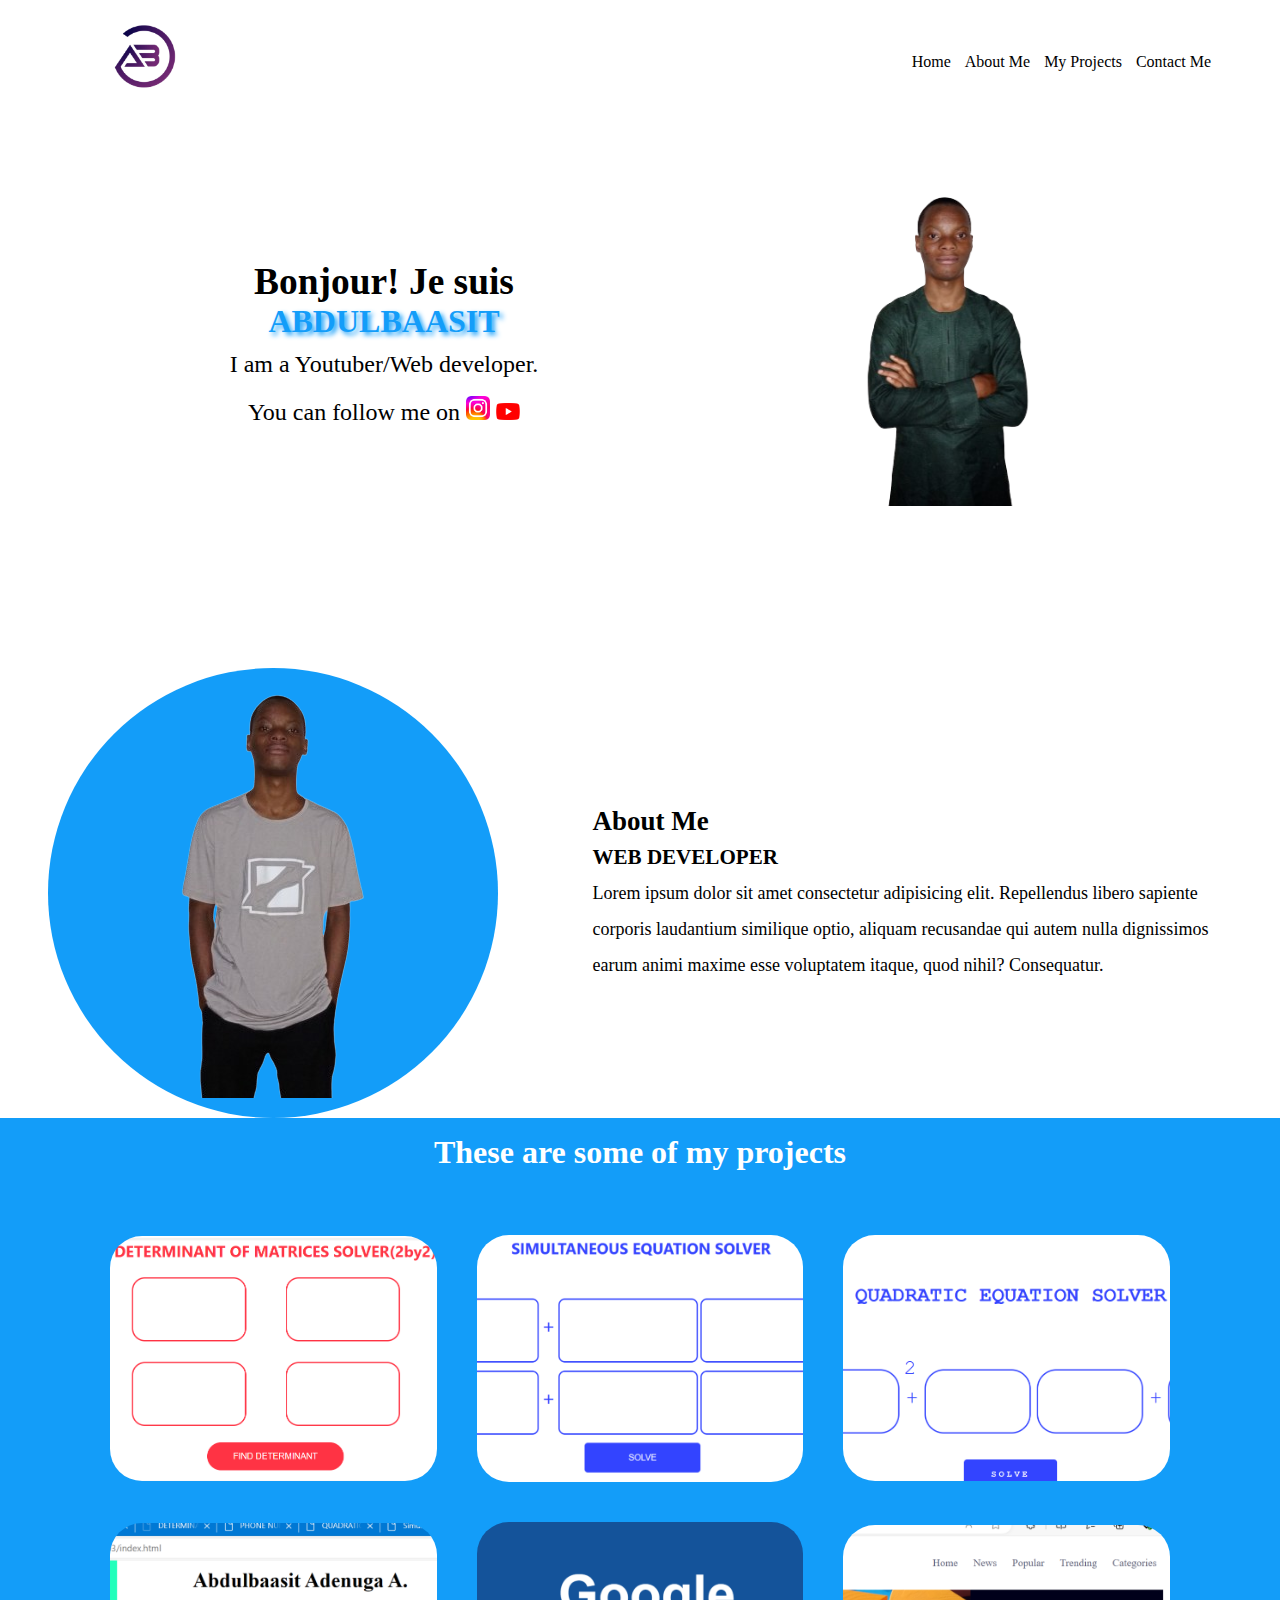
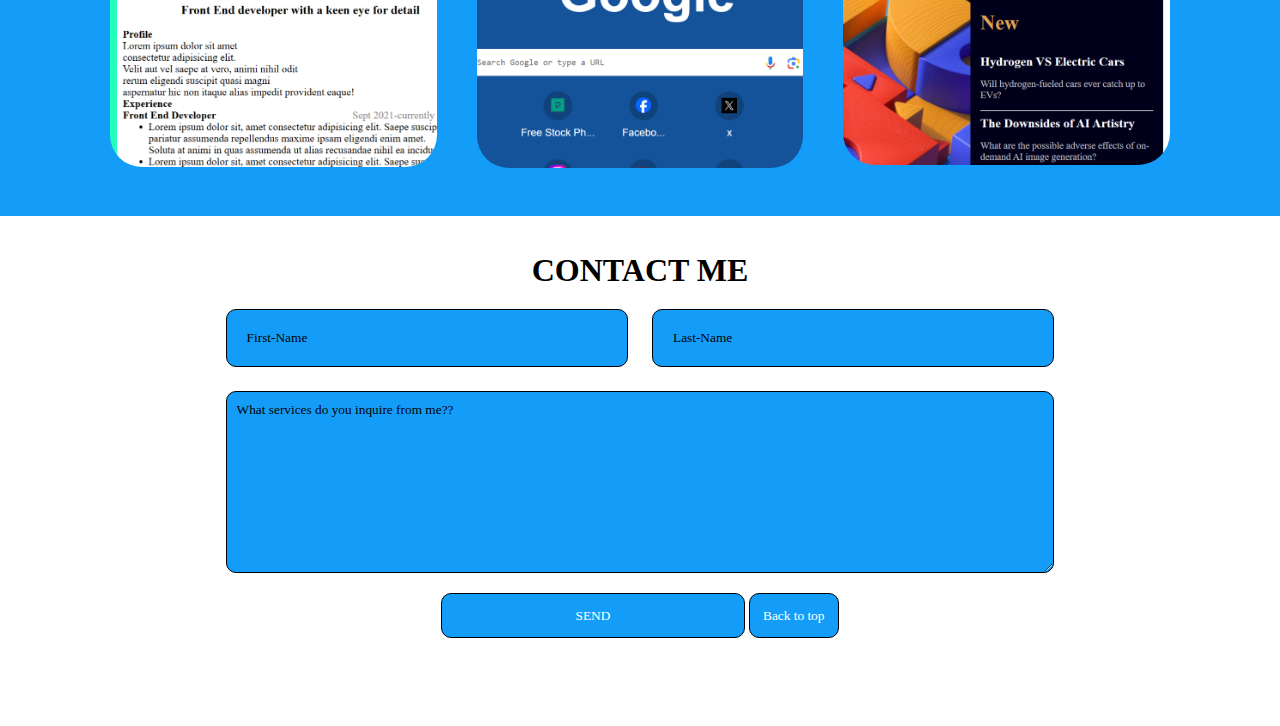
<file: index.html>
<!DOCTYPE html>
<html lang="en">
<head>
    <meta charset="UTF-8">
    <meta name="viewport" content="width=device-width, initial-scale=1.0">
    <title>My PortFolio</title>
    <link rel="stylesheet" href="style.css">
</head>
<body>
    <header id="Header">
        <div class="headerleft">
            <a href="#"><img src="IMG-20220817-WA0003-removebg-preview.png" alt=""></a>
        </div>
        <div class="headerright">
          
            <nav class="one">
                <a href="#home" class="hide">Home</a>
                <a href="#About" class="hide">About Me</a>
                <a href="#myprojects" class="hide">My Projects</a>
                <a href="#contact" class="hide">Contact Me</a>
                <a href="#" class="showSideBar"><svg width="24" height="18" xmlns="http://www.w3.org/2000/svg"><path d="M24 16v2H0v-2h24zm0-8v2H0V8h24zm0-8v2H0V0h24z" fill="#139df9" fill-rule="evenodd"/></svg></a>
            </nav>
            <nav class="two">
                <ul>
                <li><a href="#" class="close"><svg width="16" height="16" xmlns="http://www.w3.org/2000/svg"><path d="M14.364.222l1.414 1.414L9.414 8l6.364 6.364-1.414 1.414L8 9.414l-6.364 6.364-1.414-1.414L6.586 8 .222 1.636 1.636.222 8 6.586 14.364.222z" fill="#139df9" fill-rule="evenodd" /></svg></a></li>
               <li> <a href="#home" class="activate">Home</a></li>
               <li> <a href="#About">About Me</a></li>
               <li> <a href="#myprojects">My Projects</a></li>
               <li> <a href="#contact">Contact Me</a></li>
            </ul>
            </nav>
        </div>
    </header>
    <section id="home">
        <div class="left">
        <h3>Bonjour! Je suis  </h3>
        <h1>ABDULBAASIT</h1>
        <p>I am a Youtuber/Web developer. <br> You can follow me on <a href="https://www.instagram.com"><img src="Instagram_logo_2022.svg.png" alt=""></a>      <a href="https://www.youtube.com/@Abdulbaasit_abdulmatin2008"><img src="Youtube_logo.png" alt=""></a></p>
    </div>
    <div class="right">
        <!-- <img src="donee.png" alt=""> -->
    </div>
    </section>
    <section id="About">
        <div class="left-about">
            <!-- <img src="don.png" alt=""> -->

          
        </div>
        <div class="right-about">
            <h2>About Me</h2>
            <h3>WEB DEVELOPER</h3> 
            <p>Lorem ipsum dolor sit amet consectetur adipisicing elit. Repellendus libero sapiente corporis laudantium similique optio, aliquam recusandae qui autem nulla dignissimos earum animi maxime esse voluptatem itaque, quod nihil? Consequatur.</p>
        </div>
    </section>
    <section id="myprojects">
        <h1>These are some of my projects</h1>
        <div class="project">
            <div class="imgproject">
            <img src="mat.png" alt="">
        <div class="textproject">
            <h3>MY MATRICES PROJECT</h3>
            <p>I used Javascript to create a matrices determinant solver <a href="https://basitec.github.io/matrices/"><svg xmlns="http://www.w3.org/2000/svg" height="20" width="20" viewBox="0 0 512 512"><!--!Font Awesome Free 6.5.1 by @fontawesome - https://fontawesome.com License - https://fontawesome.com/license/free Copyright 2023 Fonticons, Inc.--><path d="M320 0c-17.7 0-32 14.3-32 32s14.3 32 32 32h82.7L201.4 265.4c-12.5 12.5-12.5 32.8 0 45.3s32.8 12.5 45.3 0L448 109.3V192c0 17.7 14.3 32 32 32s32-14.3 32-32V32c0-17.7-14.3-32-32-32H320zM80 32C35.8 32 0 67.8 0 112V432c0 44.2 35.8 80 80 80H400c44.2 0 80-35.8 80-80V320c0-17.7-14.3-32-32-32s-32 14.3-32 32V432c0 8.8-7.2 16-16 16H80c-8.8 0-16-7.2-16-16V112c0-8.8 7.2-16 16-16H192c17.7 0 32-14.3 32-32s-14.3-32-32-32H80z"/></svg></a></p>
         </div>
        </div>

        <div class="imgproject">
            <img src="simmmm.png" alt="">
               <div class="textproject">
            <h3>MY SIMULTANEOUS PROJECT</h3>
            <p>I used Javascript to create a simultaneous equation solver <a href="#"><svg xmlns="http://www.w3.org/2000/svg" height="20" width="20" viewBox="0 0 512 512"><!--!Font Awesome Free 6.5.1 by @fontawesome - https://fontawesome.com License - https://fontawesome.com/license/free Copyright 2023 Fonticons, Inc.--><path style="fill: #fff;" d="M320 0c-17.7 0-32 14.3-32 32s14.3 32 32 32h82.7L201.4 265.4c-12.5 12.5-12.5 32.8 0 45.3s32.8 12.5 45.3 0L448 109.3V192c0 17.7 14.3 32 32 32s32-14.3 32-32V32c0-17.7-14.3-32-32-32H320zM80 32C35.8 32 0 67.8 0 112V432c0 44.2 35.8 80 80 80H400c44.2 0 80-35.8 80-80V320c0-17.7-14.3-32-32-32s-32 14.3-32 32V432c0 8.8-7.2 16-16 16H80c-8.8 0-16-7.2-16-16V112c0-8.8 7.2-16 16-16H192c17.7 0 32-14.3 32-32s-14.3-32-32-32H80z" /></svg></a></p>
         </div>
        </div>
        <div class="imgproject">
            <img src="quad2.png" alt="">
               <div class="textproject">
                <h3>MY QUADRATIC  PROJECT</h3>
            <p>I used Javascript to create a quadratic equation solver <a href="#"><svg xmlns="http://www.w3.org/2000/svg" height="20" width="20" viewBox="0 0 512 512"><!--!Font Awesome Free 6.5.1 by @fontawesome - https://fontawesome.com License - https://fontawesome.com/license/free Copyright 2023 Fonticons, Inc.--><path d="M320 0c-17.7 0-32 14.3-32 32s14.3 32 32 32h82.7L201.4 265.4c-12.5 12.5-12.5 32.8 0 45.3s32.8 12.5 45.3 0L448 109.3V192c0 17.7 14.3 32 32 32s32-14.3 32-32V32c0-17.7-14.3-32-32-32H320zM80 32C35.8 32 0 67.8 0 112V432c0 44.2 35.8 80 80 80H400c44.2 0 80-35.8 80-80V320c0-17.7-14.3-32-32-32s-32 14.3-32 32V432c0 8.8-7.2 16-16 16H80c-8.8 0-16-7.2-16-16V112c0-8.8 7.2-16 16-16H192c17.7 0 32-14.3 32-32s-14.3-32-32-32H80z"/></svg></a></p>
         </div>
        </div>
        <div class="imgproject">
            <img src="cv2.png" alt="">
               <div class="textproject">
            <h3>MY CV PROJECT</h3>

            <p>I used HTML to create a cv <a href="https://basitec.github.io/CV/"><svg xmlns="http://www.w3.org/2000/svg" height="20" width="20" viewBox="0 0 512 512"><!--!Font Awesome Free 6.5.1 by @fontawesome - https://fontawesome.com License - https://fontawesome.com/license/free Copyright 2023 Fonticons, Inc.--><path d="M320 0c-17.7 0-32 14.3-32 32s14.3 32 32 32h82.7L201.4 265.4c-12.5 12.5-12.5 32.8 0 45.3s32.8 12.5 45.3 0L448 109.3V192c0 17.7 14.3 32 32 32s32-14.3 32-32V32c0-17.7-14.3-32-32-32H320zM80 32C35.8 32 0 67.8 0 112V432c0 44.2 35.8 80 80 80H400c44.2 0 80-35.8 80-80V320c0-17.7-14.3-32-32-32s-32 14.3-32 32V432c0 8.8-7.2 16-16 16H80c-8.8 0-16-7.2-16-16V112c0-8.8 7.2-16 16-16H192c17.7 0 32-14.3 32-32s-14.3-32-32-32H80z"/></svg></a></p>
         </div>
        </div>
        <div class="imgproject">
            <img src="goog2.png" alt="">
               <div class="textproject">
            <h3>MY GOOGLE CLONE </h3>

            <p>I used HTML,CSS to clone Google <a href="https://basitec.github.io/google/"><svg xmlns="http://www.w3.org/2000/svg" height="20" width="20" viewBox="0 0 512 512"><!--!Font Awesome Free 6.5.1 by @fontawesome - https://fontawesome.com License - https://fontawesome.com/license/free Copyright 2023 Fonticons, Inc.--><path d="M320 0c-17.7 0-32 14.3-32 32s14.3 32 32 32h82.7L201.4 265.4c-12.5 12.5-12.5 32.8 0 45.3s32.8 12.5 45.3 0L448 109.3V192c0 17.7 14.3 32 32 32s32-14.3 32-32V32c0-17.7-14.3-32-32-32H320zM80 32C35.8 32 0 67.8 0 112V432c0 44.2 35.8 80 80 80H400c44.2 0 80-35.8 80-80V320c0-17.7-14.3-32-32-32s-32 14.3-32 32V432c0 8.8-7.2 16-16 16H80c-8.8 0-16-7.2-16-16V112c0-8.8 7.2-16 16-16H192c17.7 0 32-14.3 32-32s-14.3-32-32-32H80z"/></svg></a></p>
         </div>
        </div>
        <div class="imgproject">
            <img src="olow.png" alt="">
               <div class="textproject">
            <h3>MY WEBSITE PROJECT</h3>

            <p>I used HTML,CSS to create this <a href="https://basitec.github.io/olownews/"><svg xmlns="http://www.w3.org/2000/svg" height="20" width="20" viewBox="0 0 512 512"><!--!Font Awesome Free 6.5.1 by @fontawesome - https://fontawesome.com License - https://fontawesome.com/license/free Copyright 2023 Fonticons, Inc.--><path d="M320 0c-17.7 0-32 14.3-32 32s14.3 32 32 32h82.7L201.4 265.4c-12.5 12.5-12.5 32.8 0 45.3s32.8 12.5 45.3 0L448 109.3V192c0 17.7 14.3 32 32 32s32-14.3 32-32V32c0-17.7-14.3-32-32-32H320zM80 32C35.8 32 0 67.8 0 112V432c0 44.2 35.8 80 80 80H400c44.2 0 80-35.8 80-80V320c0-17.7-14.3-32-32-32s-32 14.3-32 32V432c0 8.8-7.2 16-16 16H80c-8.8 0-16-7.2-16-16V112c0-8.8 7.2-16 16-16H192c17.7 0 32-14.3 32-32s-14.3-32-32-32H80z"/></svg></a></p>
         </div>
        </div>

        </div>
    </section>
    <section id="contact">
        <h1>CONTACT ME</h1>
        <div class="wrap">
        <input type="text" placeholder="First-Name" required>
        <input type="text" placeholder="Last-Name">
        <!-- <input type="email" placeholder="name@example.com" required> -->
        <textarea name="" id="" cols="30" rows="10" placeholder="What services do you inquire from me??"></textarea>
    </div>
    <button><a href="mailto:abdulbaasitincrypto@gmail.com">SEND</a></button>
    <button><a href="#Header">Back to top</a></button>
    </section>
    <script src="index.js"></script>
</body>
</html>
</file>
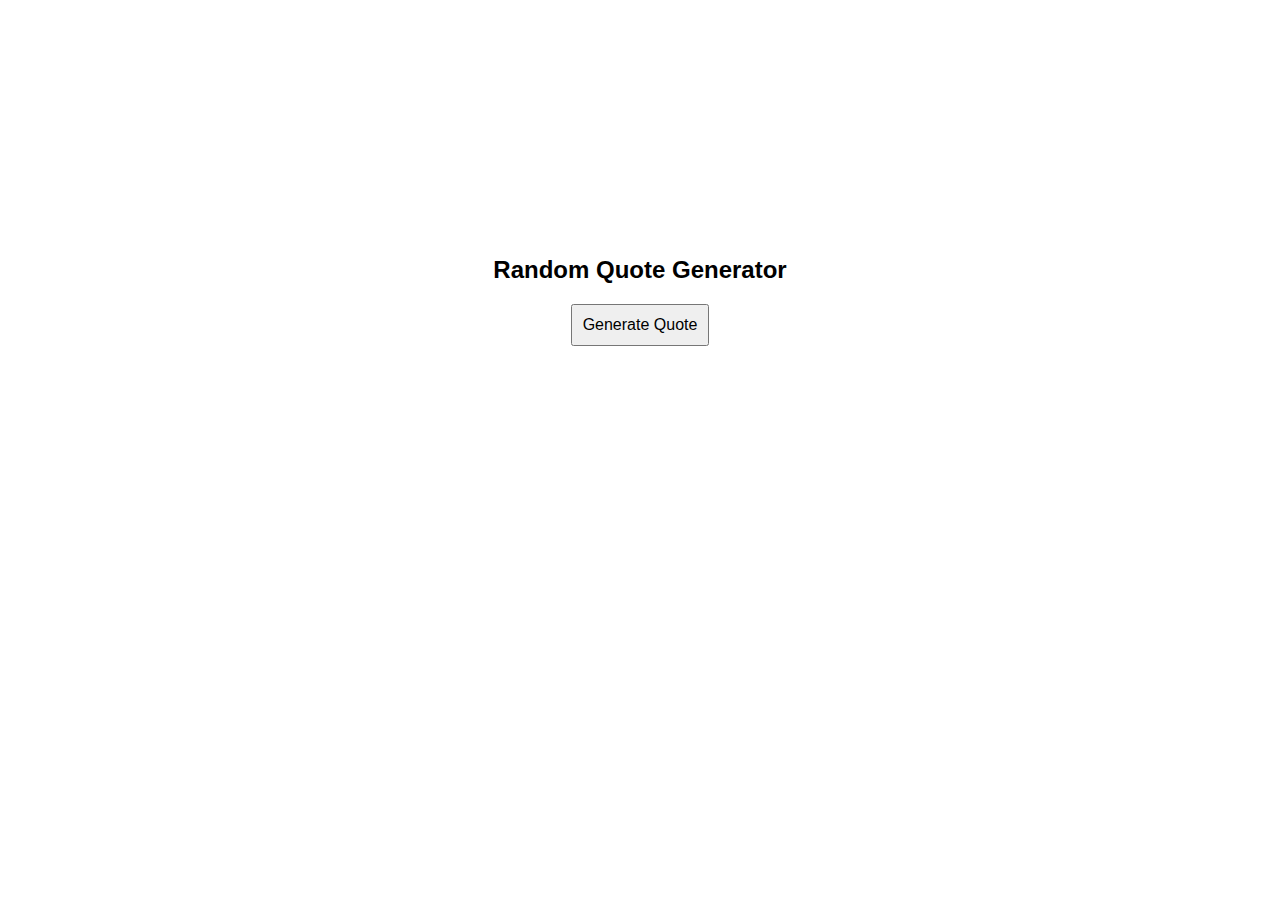
<file: nn.html>
<!DOCTYPE html>
<html lang="en">
<head>
    <meta charset="UTF-8">
    <meta name="viewport" content="width=device-width, initial-scale=1.0">
    <title>Random Quote Generator</title>
    <style>
        body {
            text-align: center;
            margin: 20% 0;
            font-family: 'Arial', sans-serif;
        }

        button {
            padding: 10px;
            font-size: 16px;
            cursor: pointer;
        }

        #quote-container {
            margin-top: 20px;
        }
    </style>
</head>
<body>

    <h2>Random Quote Generator</h2>
    <button onclick="generateQuote()">Generate Quote</button>
    <div id="quote-container"></div>

    <script>
        // Array of sample quotes
        const quotes = [
            "The only limit to our realization of tomorrow will be our doubts of today. - Franklin D. Roosevelt",
            "Success is not final, failure is not fatal: It is the courage to continue that counts. - Winston Churchill",
            "The way to get started is to quit talking and begin doing. - Walt Disney",
            "Believe you can and you're halfway there. - Theodore Roosevelt",
            "It always seems impossible until it's done. - Nelson Mandela",
        ];

        // Function to generate a random quote
        function generateQuote() {
            const quoteContainer = document.getElementById("quote-container");
            const randomIndex = Math.floor(Math.random() * quotes.length);
            const randomQuote = quotes[randomIndex];
            quoteContainer.innerHTML = `<p>${randomQuote}</p>`;
        }
    </script>
</body>
</html>

<!-- <!DOCTYPE html>
<html lang="en">
<head>
    <meta charset="UTF-8">
    <meta name="viewport" content="width=device-width, initial-scale=1.0">
    <title>Document</title>
</head>
<body>
    <p></p>
    <button>Another Quote</button>
</body>
<script>
    let p = document.querySelector("p")
    let btn = document.querySelector("button")
    let quotes = ["Time is not money", "I am a boy","She is a girl"];

        // const element = array[i];
        btn.addEventListener("click",function () {   
                for (let i = 0; i < quotes.length; i++) {
                    p.innerHTML=quotes[i]
            console.log(quotes[i]) 
    }
            
            })
           

        
</script>
</html> -->
</file>
<file: style.css>
*{
    margin: 0;
    padding: 0;
    box-sizing: border-box;
    font-family:Georgia, 'Times New Roman', Times, serif;
    
}
body{
    /* background-color: rgba(0, 115, 255, 0.916); */
    background-color: #fff;
    color: #000;
    min-height: 100vh;
}
div.headerleft img{
    width: 10em;
}
header{
    /* background-color: #fff; */
    display: flex;
    width: 90%;
    margin: -20px auto;
    justify-content: space-between;
    align-items: center;

}
/* div.headerright a:is(:link,:active,:visited).activate{
    background-color: #139df9;
    color: #fff;
}
div.headerright a{
    padding: 10px;
    border-radius: 5px;
} */
/* header::before{
    content: '';
    position: absolute;
    width: 100%;
    height: 100%;
    /* background-color: #fff; 
    top: 0;
    left: 0;
    background: rgba(0, 0, 0, .1);
    backdrop-filter: blur(50px);
    z-index: -1;
} */
nav.one{
    margin: 0 0em 0 0;
}
nav.one a{
    padding: 5px;
    text-decoration: none;
    color: #000;
}
/* nav.one a:active{
    text-decoration: underline;
    text-decoration-color: #f8650b;
    color: #f8650b;
} */
nav.two ul{
    list-style-type: none;
    top: 0%;
    backdrop-filter: blur(10px);
    right: 0;
    position: fixed;
    height: 100vh;
    width: 250px;
    padding: 0 2em 0 2em;
    text-align: left;
    z-index: 999;
    background-color: rgba(255, 255, 255, 0.2);
    box-shadow: -10px 0px 10px rgba(0, 0, 0, 0.1);
    display: none;
    flex-direction: column;
    /* border: 2px solid #000; */
    margin: 0 0em 0 10em;
}
nav.two ul li{
    line-height: 3em;
    /* box-shadow: 3px 3px 5px rgba(0, 0, 0, 0.1); */
    padding: 0 5px;
    width: 100%;
    /* border-bottom: 1px solid rgba(1, 1,1, .3); */
}
nav.one img{
    width: 3em;
}
nav.two img{
    width: 3em;
}
nav.two ul li a{
    /* padding: 5px; */
    text-decoration: none;
    color: #139df9;
    width: 100%;
    font-size: 1.3em;
}
div.left{
    width: 50%;
    text-align: center;
    padding: 20px;
    font-size: xx-large;
    
}
div.left h1{
    color: #139df9;
    font-size: xx-large;
    /* box-shadow: 10px 5px 10px #f8650b; */
    text-shadow: 3px 3px 5px #139df9;
}
div.left p{
    line-height: 2em;
    font-size: x-large;
}
div.left img{
    width: 1em;
}
div.right {
    width: 20em;
    height: 20em;
    border-radius: 40px;
    margin: 0 3em 0 0 ;
    /* align-items: center; */
    border: 2px solid #fff;
    background-position: center center;
    /* padding: 30px; */
    /* background-color: #f8650b; */
    background-image: url(donee33.png);
    background-repeat: no-repeat;
    background-size: contain;
    /* box-shadow: 10px 5px 10px #fff; */
    /* border: 5px solid #f8650b;  */
}
#home{
    display: flex;
    align-items: center;
    width: 80%;
    margin: 0 auto;
    /* color: #f8650b; */
    justify-content: space-between;
    /* margin: 4em 0; */
    padding: 4em 0 10em;
}
.left-about img{
    width: 100%;
    border-radius: 10px;
}
#About{
    display: flex;
}
a.showSideBar{
    display: none;
}
div.left-about{
    width: 25em;
    height: 25em;
    border-radius: 50%;
    background-repeat: no-repeat;
    background-position: center center;
    background-color: #139df9;
    background-image: url(perfect333.png);
}
section#About{
    /* width: 70%; */
    display: flex;
    align-items: center;
    /* margin: 0 auto; */
    justify-content: space-around;
    /* background-color: #f8650b; */
    font-size: large;
}
div.right-about{
    width: 50%;
    line-height: 2em;
}
div.project{
    display: grid;
    grid-template-columns: repeat(3,1fr);
    align-items: center;
    gap: 2.5rem;
    width: 85%;
    margin: 0 auto;
}
div.imgproject{
    position: relative;
    border-radius: 2rem;
    overflow: hidden;
    display: flex;
}
div.imgproject img{
    width: 100%;
    transition: .5s ease;
}
div.imgproject:hover img{
    transform: scale(1.2);
}
div.project div.textproject{
    position: absolute;
    bottom: 0;
    left: 0;
    width: 100%;
    height: 100%;
    background-image: linear-gradient(rgba(0,0,0,.1), #139df9);
    display: flex;
    justify-content: center;
    color: #fff;
    cursor: pointer;
    align-items: center;
    flex-direction: column;
    text-align: center;
    padding: 0 3.8rem;
    transform: translateY(100%);
    transition: .5s ease;

}
div.textproject   svg path{
    fill: #fff;
}
div.imgproject:hover div.textproject{
    transform: translateY(0);

}
div.textproject h3{
    font-size: 1.5rem;
}
div.textproject p{
    font-size: 1rem;
    margin: .3rem 0 1rem;
}
section#myprojects h1{
    color: #fff;
    text-align: center;
    padding: 0 0 2em;
}
section#myprojects{
    padding: 1em 1em 3em;
    background-color: #139df9;
}
div.wrap{
    display: grid;
    grid-template-columns: 1fr 1fr ;
    width: 70%;
    margin: 0 auto;
    gap: 1.5rem;
}
div.wrap input{
    padding: 20px;
    border-radius: 10px;
    outline: none;
    border: 1px solid #000;
    color: #fff;
    background-color: #139df9;
    /* width: 14em; */
}
div.wrap input::placeholder{
    color: #000;
}
div.wrap textarea::placeholder{
    color: #000;
}
div.wrap textarea{
    grid-column: 1/3;
    border-radius: 10px;
    outline: none;
    border: 1px solid #000;
    padding: 10px;
    color: #fff;
    background-color: #139df9;
}
section#contact{
    text-align: center;
    padding: 1em 3em 3em;
}
section#contact h1{
    padding: 20px 0;
}
section#contact button{
    padding: 1em 10em;
    background-color: #139df9;
    border: 1px solid #000;
    border-radius: 10px;
    margin: 20px 0;
}
section#contact button:last-child{
    padding: 1em;
}
section#contact button a{
    text-decoration: none;
    color: #fff;
}
@media (max-width:800px){
    .hide {
        display: none;
    }
    a.showSideBar{
        display: block;
    }
    /* div.headerleft img{
        width: 5em;
    } */
    header{
        width: 100%;
        margin: 0 auto;
    }
    section#home div.left{
        width: 100%;
        text-align: left;
        grid-row: 3/3;
    }
    section#About{
        width: 100%;
        display: grid;
        /* margin: 0 auto; */
        margin: -7em 1em 3em;
        grid-template-columns: 1fr;
        /* text-align: center;  */
    }
    div.right-about{
        width: 100%;
        /* grid-row: 1/3; */
        text-align: center;
        line-height: 2em;
        /* margin: -5em 0; */
        /* padding: 1em 3em; */
    }
    div.project{
        width: 100%;
        display: grid;
        grid-template-columns: 1fr ;
    }
    section#myprojects{
        width: 103%;
        /* margin: 0 5em; */
        /* padding: 5em; */
    }
    div.wrap{
        width: 100%;
        display: grid;
        grid-template-columns: 1fr;
    }
    section#home{
        display: grid;
        grid-template-columns: 1fr;
       
    }
}
@media (max-width:400px){
    nav.two ul {
        width: 100%;
    height: 100vh;

    }
    a.showSideBar{
        display: block;
    }
    div.headerleft img{
        width: 5em;
    }
    section#home{
        display: grid;
        grid-template-columns: 1fr;
       
    }
    header{
        width: 90%;
        margin: 0 auto;
    }
    section#home div.left{
        width: 75%;
        text-align: left;
        grid-row: 3/3;
    }
    section#About{
        width: 75%;
        display: grid;
        /* margin: 0 auto; */
        grid-template-columns: 1fr;
        /* text-align: center;  */
    }
    /* div.left-about{
        width: 75%;
    } */
    div.right-about{
        width: 75%;
        margin: 0 0em 0 4em;
        padding: 20px 0;
        /* grid-row: 1/3; */
        text-align: center;
        line-height: 1.5em;
        /* margin: -5em 0; */
        /* padding: 1em 3em; */
    }
    div.project{
        width: 100%;
        display: grid;
        grid-template-columns: 1fr ;
    }
    section#myprojects{
        width:100%;
        /* margin: 0 5em; */
        /* padding: 5em; */
    }
    /* section#myprojects div{
        width: 110%;
    } */
    div.wrap{
        /* margin: 0 0em 0 -2em ; */
        width: 100%;
        display: grid;
        grid-template-columns: 1fr;
    }
    section#contact{
        width: 100%;
    }
    section#contact h1{
        width: 10em;
    }
    div.wrap textarea{
        grid-column: 1/1;
    }
    section#contact button{
        padding: 1em 5em;
    }
}
/* .icons img{
    width: 3em;

}
#check{
    display: none;
}
.icons {
    cursor: pointer;
    display: none;
    right: 5%;
    position: absolute;
} */
/* @media(max-width:992px){
    header{
        padding: 1.3rem 5%;
    }
}
@media(max-width:768px){
    header{
        width: 100%;
        /* padding: 0em 3em; 
    }
    #check:checked~.icons #menu-icon{
        display: none;
    }
    #check:checked~.icons #close-icon{
        display: block;
    }
    .icons {
        display: inline-flex;
    }
    .icons #close-icon{
        display: none;
    }
    nav{
        position: absolute;
        top: 8em;
        left: 0;
        /* width: 40em; 

        width: 100%;
        height: 14rem;
        /* background-color: #f8650b; 
            background: rgba(0, 0, 0, .1);
    backdrop-filter: blur(50px);
    }
    nav a{
        display: block;
        font-size: 1.1rem;
        margin: 1.5rem 0;
        text-align: center;
    }
} */
/* rgba(0, 115, 255, 0.916) */
</file>
